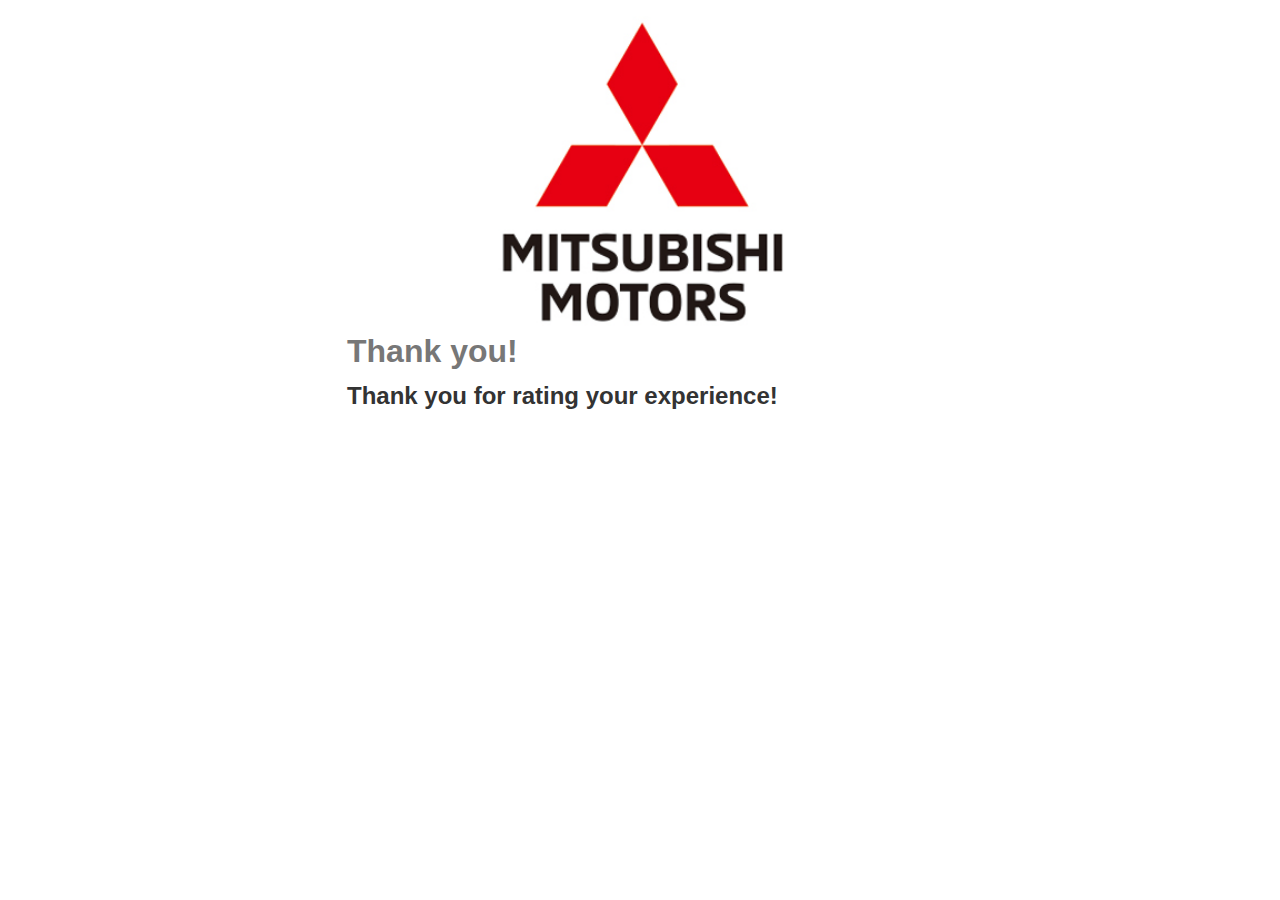
<file: templates/success.html>
<!-- Done by Carlos Amaral (2021/01/10) -->

<!DOCTYPE html>
<html lang="en">
<head>
    <meta charset="UTF-8">
    <link rel="stylesheet" href="../static/main.css">
    <title>Thank you!</title>
</head>
<body>
    <div class="container">
        <img src="../static/mitsu logo.jpeg" alt="" class="logo">
        <h1>Thank you!</h1>
        <h2>Thank you for rating your experience!</h2>
    </div>
</body>
</html>
</file>
<file: static/main.css>
* {
    box-sizing: border-box;
    margin:0;
    padding: 0;
}

body {
    background: #ffffff;
    font-family: Arial;
    color: #333;
    line-height: 1.6;
}

.container {
    max-width: 650px;
    margin: 1rem auto;
    overflow: auto;
    padding: 0 2rem;
}

h1 {
    color: #777;
    margin-top: 15 px;
}

h3 {
    margin-bottom: 10px;
}

img {
    width: 100%;
}

.message {
    text-align: center;
    padding: 5px;
    border: #ccc dotted 2px;
    margin-top: 2rem;
}

.logo {
    width: 300px;
    display: block;
    margin: auto;
}

.form-group {
    margin: 1rem 0;
}

input[type='text'],
select,
textarea {
	display: block;
	width: 100%;
	padding: 0.4rem;
	font-size: 1.2rem;
	border: 1px solid #ccc;
}

.btn {
	display: block;
	width: 100%;
	background: #333;
	color: #fff;
	padding: 10px 20px;
	border: none;
	cursor: pointer;
	outline: none;
	margin-top: 1rem;
}
</file>
